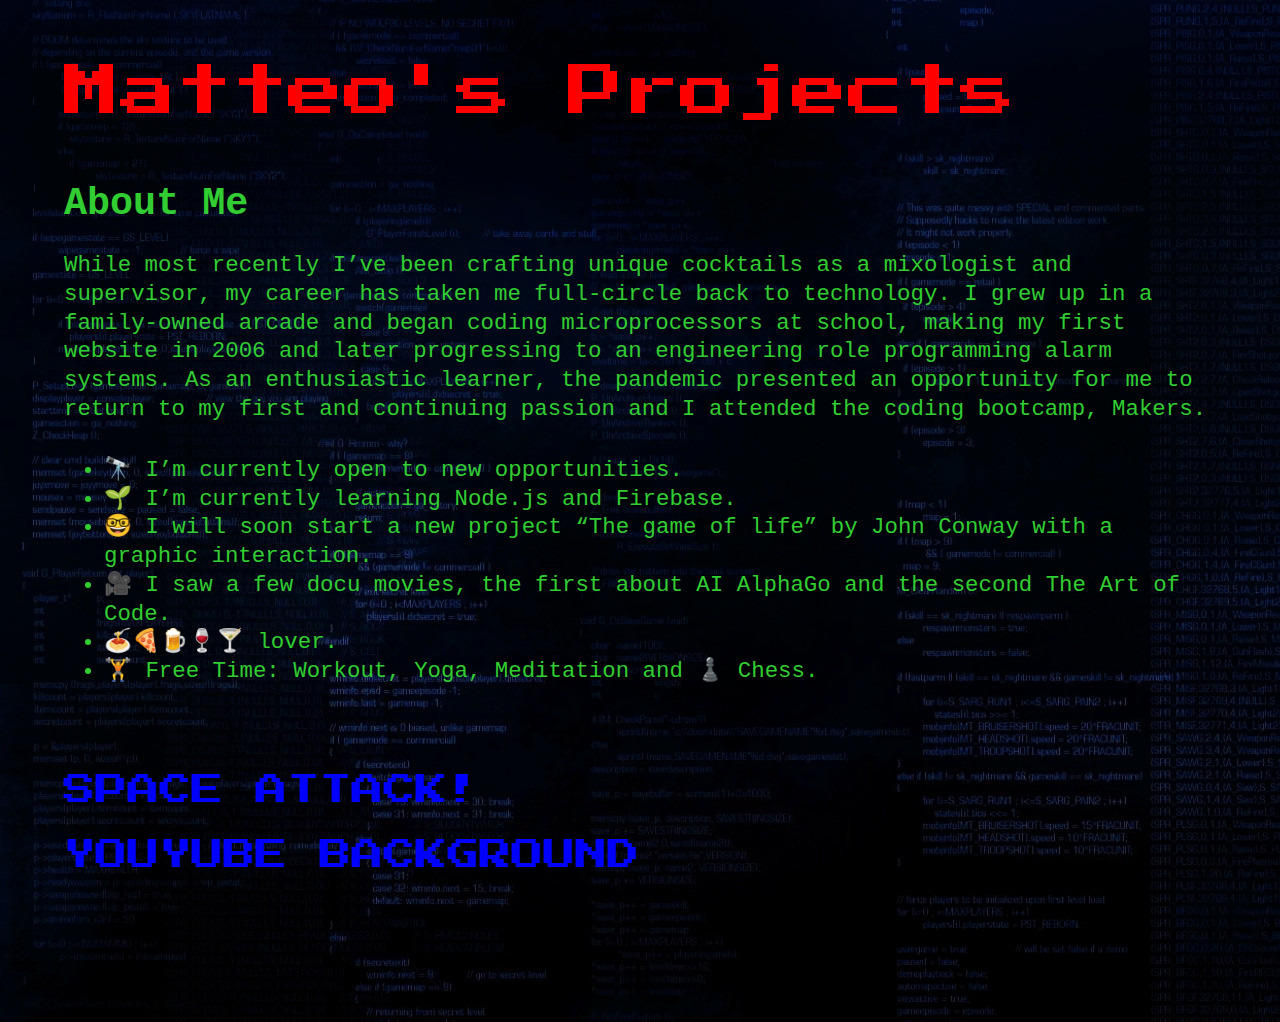
<file: public/index.html>
<!DOCTYPE html>
<html lang="en" dir="ltr" >
  <head>
    <meta charset="utf-8">
    <meta name="description" content="Matteo Games">
    <meta name="author" content="Matteo Micozzi">
    <meta name="keywords" content="Arcade, Game, Space Invaders, Tetris, Pacman">
    <meta name="viewport" content="width=device-width, initial-scale=1">
    <link rel="stylesheet" href="index.css">
    <link rel="preconnect" href="https://fonts.googleapis.com">
    <link rel="preconnect" href="https://fonts.gstatic.com" crossorigin>
    <link href="https://fonts.googleapis.com/css2?family=Press+Start+2P&display=swap" rel="stylesheet">
    <title>Matteo Games</title>
  </head>

  <body>
    <div class="title">Matteo's Projects</div>
    <div class="menu"></div>
    <div class="mainText">
      <h2 class="about">About Me</h2>
      <p>
        While most recently I’ve been crafting unique cocktails as a mixologist and supervisor,
        my career has taken me full-circle back to technology. I grew up in a family-owned arcade
        and began coding microprocessors at school, making my first website in 2006 and later
        progressing to an engineering role programming alarm systems. As an enthusiastic learner,
        the pandemic presented an opportunity for me to return to my first and continuing passion
        and I attended the coding bootcamp, Makers.
      </p>
      <ul>
        <li>🔭 I’m currently open to new opportunities.</li>
        <li>🌱 I’m currently learning Node.js and Firebase.</li>
        <li>🤓 I will soon start a new project “The game of life” by John Conway with a graphic interaction.</li>
        <li>🎥 I saw a few docu movies, the first about AI AlphaGo and the second The Art of Code.</li>
        <li>🍝🍕🍺🍷🍸 lover.</li>
        <li>🏋️ Free Time: Workout, Yoga, Meditation and ♟️ Chess.</li>
      </ul>
      <div class="projects">
        <a class="project" href="./spaceAttack!.html">SPACE ATTACK!</a><br><br>
        <a class="project" href="https://background-video.web.app/">YOUYUBE BACKGROUND</a><br><br>
        <br><br><br><br>
      </div>
    </div>
    <script src="./app.js"></script>
  </body>
</html>
</file>
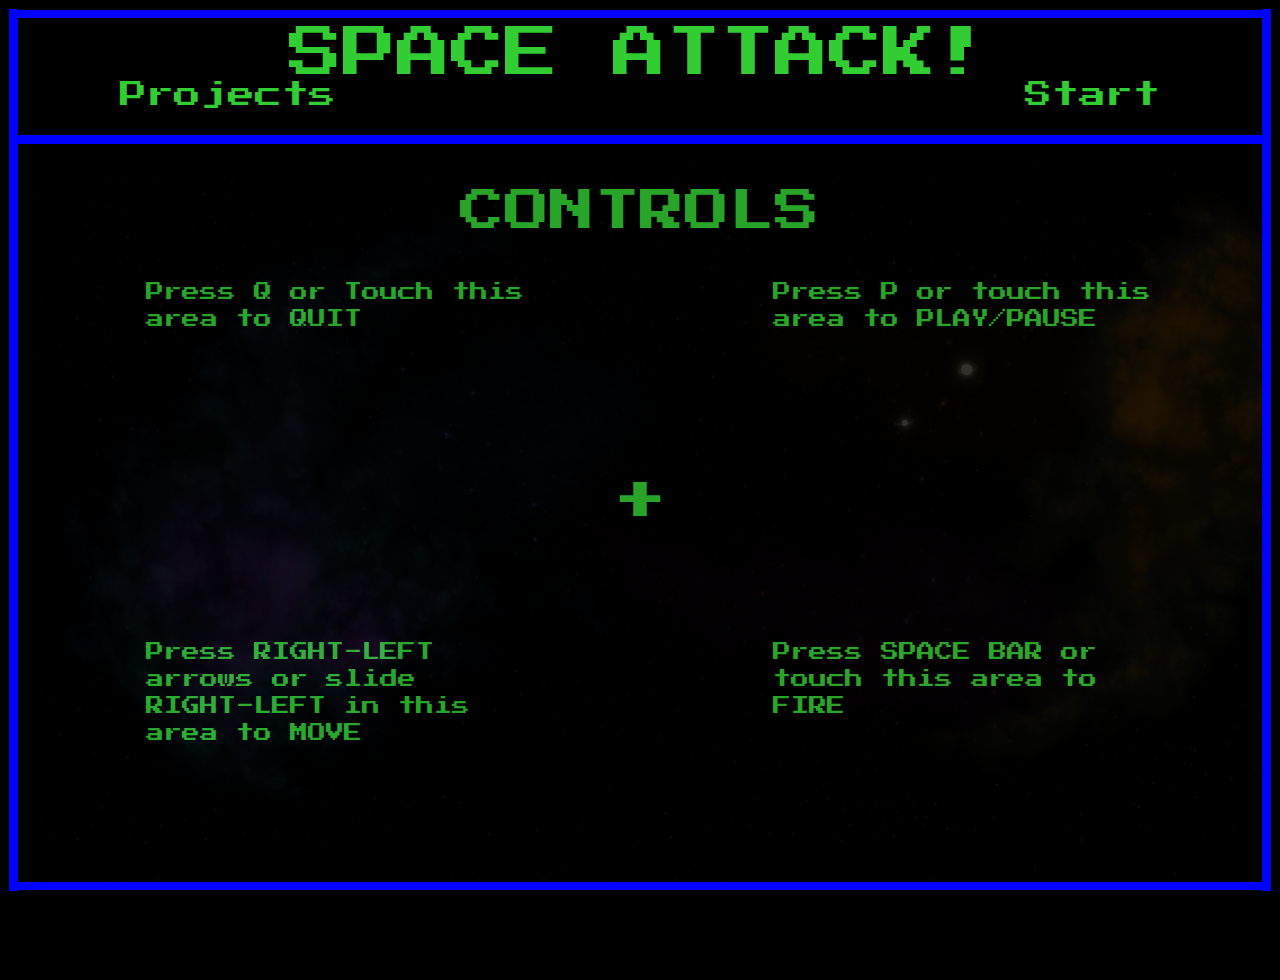
<file: public/spaceAttack!.html>
<!DOCTYPE html>
<html lang="en" dir="ltr" >
  <head>
    <meta charset="utf-8">
    <meta name="description" content="Arcade game SPACE ATTACK!">
    <meta name="author" content="Matteo Micozzi">
    <meta name="keywords" content="Arcade, Game, Space Invaders, Tetris, Pacman">
    <link rel="stylesheet" href="spaceAttack!.css">
    <link rel="preconnect" href="https://fonts.googleapis.com">
    <link rel="preconnect" href="https://fonts.gstatic.com" crossorigin>
    <link href="https://fonts.googleapis.com/css2?family=Press+Start+2P&display=swap" rel="stylesheet">
    <title>SPACE ATTACK!</title>
  </head>

  <body class="body">
    <div class="menu">
      <div class="topCover"></div>
      <div class="title">SPACE ATTACK!</div>
      <div class="buttons">
        <a class="goBack" href="./index.html">Projects</a>
        <div class="startPause">Start</div>
      </div>
    </div>
    <div class="spaceAttack">
      <div class="infoControls">
        <div class="topTop">CONTROLS</div>
        <div class="topLeft"><div>Press Q or Touch this area to QUIT</div></div>
        <div class="topRight"><div>Press P or touch this area to PLAY/PAUSE</div></div>
        <div class="center">+</div>
        <div class="bottomLeft"><div>Press RIGHT-LEFT arrows or slide RIGHT-LEFT in this area to MOVE</div></div>
        <div class="bottomRight"><div>Press SPACE BAR or touch this area to FIRE</div></div>
      </div>
      <div class="gameTopTxtShell">
        <div class="gameTopTxt">
          <div class="livesTxt">Lives: <span class="lives"></span></div>
          <div class="levelTxt">Level: <span class="level"></span></div>
          <div class="scoreTxt">Score: <span class="score"></span></div>
        </div>
      </div>

      <div class="centerText"></div>

      <div class="touchMove"></div>
      <div class="touchFire"></div>
      <div class="touchStartPause"></div>
      <div class="touchQuit"></div>

      <div class="shellShuttle">
        <div class="shuttle"></div>
      </div>

      <div class="shuttleLaser"></div>

      <div class="shields">
        <div class="shield1">
          <div class="s1Part1"></div>
          <div class="s1Part2"></div>
          <div class="s1Part3"></div>
        </div>
        <div class="shield2">
          <div class="s2Part1"></div>
          <div class="s2Part2"></div>
          <div class="s2Part3"></div>
        </div>
        <div class="shield3">
          <div class="s3Part1"></div>
          <div class="s3Part2"></div>
          <div class="s3Part3"></div>
        </div>
      </div>

      <div class="aliens">
        <div class="line2">
          <div class="part1"></div>
          <div class="part2"></div>
          <div class="part3"></div>
          <div class="part4"></div>
          <div class="part5"></div>
          <div class="part6"></div>
          <div class="part7"></div>
          <div class="part8"></div>
          <div class="part9"></div>
          <div class="part10"></div>
        </div>

        <div class="line1">
          <div class="part1"></div>
          <div class="part2"></div>
          <div class="part3"></div>
          <div class="part4"></div>
          <div class="part5"></div>
          <div class="part6"></div>
          <div class="part7"></div>
          <div class="part8"></div>
          <div class="part9"></div>
          <div class="part10"></div>
        </div>
      </div>

      <div class="aliensLaser"></div>

      <div class="monster"></div>

      <div class="bottomCover"></div>
    </div>

    <script src="./modules/variables/elements.js"></script>
    <script src="./modules/variables/the.js"></script>
    <script src="./modules/variables/settings.js"></script>
    <script src="./modules/animations/aliensEntry.js"></script>
    <script src="./modules/animations/shieldsEntry.js"></script>
    <script src="./modules/functions/randomAlienFire.js"></script>
    <script src="./modules/functions/fireOn_fireOff.js"></script>
    <script src="./modules/functions/endOfLevel.js"></script>
    <script src="./modules/functions/laserOnAliens.js"></script>
    <script src="./modules/functions/laserOnShields.js"></script>
    <script src="./modules/functions/laserOnShuttle.js"></script>
    <script src="./modules/logics/aliensLogic.js"></script>
    <script src="./modules/logics/aliensPreFireLogic.js"></script>
    <script src="./modules/logics/shuttleLogic.js"></script>
    <script src="./modules/logics/availabilityOfAliens.js"></script>
    <script src="./modules/logics/startingUp.js"></script>
    <script src="./modules/logics/startResume.js"></script>
    <script src="./modules/logics/pause.js"></script>
    <script src="./modules/logics/onPlayPause.js"></script>
    <script src="./modules/eventListeners/windowResize.js"></script>
    <script src="./modules/eventListeners/touch.js"></script>
    <script src="./modules/eventListeners/click.js"></script>
    <script src="./modules/eventListeners/key.js"></script>
  </body>
</html>
</file>
<file: public/index.css>
body, html {
  height: 100%;
  width: 100%;
}
body {
  background-color: black;
  background-image: url("./img/backgroundHome.jpg");
  color: limegreen;
  margin: 0;
  padding: 0;
}
.title {
  animation: title 10s linear infinite;
  color: red;
  display: inline-block;
  font-family: 'Press Start 2P', monospace;
  font-size: 3.5em;
  padding: 5%;
  position: relative;
  z-index: 5;
}
@keyframes title {
  0%{left: 2%;}
  50%{left: 7%;}
  100%{left: 2%;}
}
h2 {
  font-size: 1.2em;
}
.mainText {
  font-family: courier, monospace;
  font-size: 2em;
  line-height: 0.9em;
  margin: -2% 5%;
  position: relative;
}
p, li {
  font-size: 0.7em;
}
.projects {
  margin-top: 5%;
  position: absolute;
}
a {
  animation: a 1s linear infinite;
  color: blue;
  font-family: 'Press Start 2P', monospace;
  text-decoration: none;
  z-index: 5;
}
@keyframes a {
  0%{color: blue;}
  50%{color: cyan;}
  100%{color: blue;}
}
a:hover {
  animation: 0s;
  color: red;
}
.menu {
  background-color: black;
  position: absolute;
  z-index: 10;
}
@media(max-width: 950px) {
  .title {
    font-size: 2.5em;
  }
  .about {
    font-size: 1.1em;
  }
  .mainText {
    font-size: 1.6em;
  }
  a {
    font-size: 1em;
  }
}
@media(max-width: 550px) {
  .title {
    font-size: 1.8em;
  }
  .about {
    font-size: 1.2em;
  }
  .mainText {
    font-size: 1.1em;
  }
  a {
    font-size: 1em;
  }
}
</file>
<file: public/spaceAttack!.css>
.body {
  background-color: black;
  color: limegreen;
  font-family: 'Press Start 2P', cursive;
  font-size: 2vmin;
  overflow: hidden;
}
a {
  color: inherit;
  text-decoration: none;
}
.menu {
  background-color: black;
  position: absolute;
  z-index: 10;
}
.title {
  font-size: 3em;
  position: absolute;
  text-align: center;
  top: 1vmin;
  width: 100%;
}
.buttons {
  display: flex;
  font-size: 1.5em;
  justify-content: space-between;
  position: absolute;
  right: 0;
  top: 7vmin;
  width: 100%;
}
.goBack, .startPause {
  cursor: pointer;
  margin-left: 8vw;
  margin-right: 8vw;
}

.spaceAttack {
  background-image: url("./img/background.jpg");
  position: absolute;
}
.infoControls {
  background-color: black;
  height: 100%;
  opacity: 0.8;
  position: absolute;
  width: 100%;
  z-index: 10;
}
.controlsViewTransparency {
  background-color: black;
  color: transparent;
  opacity: 0;
}
.topTop {
  font-size: 2.5em;
  margin-top: 1em;
  position: absolute;
  text-align: center;
  width: 100%;
}
.center {
  align-items: center;
  font-size: 3em;
  position: absolute;
  text-align: center;
  top: 45%;
  width: 100%;
}
.topLeft, .topRight, .bottomLeft, .bottomRight {
  height: 25vh;
  position: absolute;
  width: 40vw;
}
.topRight, .bottomRight {
  left: 49vw;
}
.bottomLeft, .bottomRight {
  top: 40vh;
}
.topLeft div, .topRight div, .bottomLeft div, .bottomRight div {
  color: inherit;
  left: 10vw;
  line-height: 1.5em;
  position: absolute;
  top: 60%;
}

.touchFire, .touchMove, .touchStartPause, .touchQuit {
  position: absolute;
  touch-action: none;
  z-index: 20;
}

.gameTopTxtShell {
  position: absolute;
  top: 2vmin;
  width: 100%;
}
.gameTopTxt {
  color: transparent;
  position: absolute;
  width: 100%;
  z-index: 8;
}
.anim_gameTopTxt {
  animation: gameTopTxt 6s ease-out;
  animation-fill-mode: forwards;
}
@keyframes gameTopTxt {
  0%{color: transparent; top: -300px;}
  80%{color: inherit; top: -300px;}
  100%{color: inherit; top: 0;}
}
.livesTxt {
  left: 20px;
  position: absolute;
}
.levelTxt {
  position: absolute;
  text-align: center;
  width: 100%;
}
.scoreTxt {
  position: absolute;
  right: 20px;
  text-align: right;
  width: 100%;
}

.centerText {
  align-items: center;
  color: transparent;
  display: flex;
  font-size: 6em;
  height: 100%;
  justify-content: center;
  position: absolute;
  text-align: center;
  width: 100%;
}
.anim_centerText {
  animation: centerText 2s ease;
}
@keyframes centerText {
  0%{color: transparent;}
  20%{color: inherit;}
  80%{color: inherit;}
  100%{color: transparent;}
}
.anim_endOfLevel {
  animation: endOfLevel 2s ease;
}
@keyframes endOfLevel {
  0%{color: transparent;}
  5%{color: inherit;}
  95%{color: inherit;}
  100%{color: transparent;}
}

.shellShuttle {
  position: absolute;
  width: 100%;
}
.shuttle {
  background-size: contain;
  position: absolute;
  z-index: 3;
}
.anim_shuttle {
  animation: shuttle 3.5s ease-out;
  background-image: url("./img/shuttle.png");
}
@keyframes shuttle {
  0%{top: 200px;}
  90%{top: 200px;}
  100%{top: 0;}
}
.shuttleLaser {
  background-size: contain;
  left: 1px;
  position: absolute;
  z-index: 1;
}
.anim_shuttleLaser {
  background-image: url("./img/blueLaser.png");
}
.aliensLaser {
  background-size: contain;
  left: 1px;
  position: absolute;
  top: 1px;
  z-index: 1;
}
.anim_aliensLaser {
  background-image: url("./img/redLaser.png");
}

.shields {
  position: absolute;
  width: 100%;
}
.shield1, .shield2, .shield3 {
  position: absolute;
}
.s1Part1, .s1Part2, .s1Part3, .s2Part1, .s2Part2, .s2Part3, .s3Part1, .s3Part2, .s3Part3 {
  background-size: contain;
  position: absolute;
  z-index: 2;
}
.anim_shieldP1 {
  animation: shield 2s ease-out;
  background-image: url("./img/sp1.png");
}
.anim_shieldP2 {
  animation: shield 3s ease-out;
  background-image: url("./img/sp2.png");
}
.anim_shieldP3 {
  animation: shield 2.5s ease-out;
  background-image: url("./img/sp3.png");
}
@keyframes shield {
  0%{top: 160px;}
  70%{top: 160px;}
  100%{top: 0;}
}


.aliens {
  position: absolute;
}
.line1, .line2 {
  position: absolute;
}
.part1, .part2, .part3, .part4, .part5, .part6, .part7, .part8, .part9, .part10 {
  background-size: contain;
  position: absolute;
  z-index: 2;
}
.anim_alienShip {
  animation: alienShipBack 1.2s ease-out;
  background-image: url("./img/alienShip2_1.png");
}
.anim_alienShip1 {
  animation: alienShip 4.2s ease-out;
  background-image: url("./img/alienShip2_2.png");
}
.anim_alienShip2 {
  animation: alienShip 4.5s ease-out;
  background-image: url("./img/alienShip2_3.png");
}
.anim_alienShip3 {
  animation: alienShip 4.6s ease-out;
  background-image: url("./img/alienShip2_4.png");
}
.anim_alienShip4 {
  animation: alienShip 4.7s ease-out;
  background-image: url("./img/alienShip2_5.png");
}
@keyframes alienShipBack {
  0%{top: -300px;}
  70%{top: -300px;}
  100%{top: 0;}
}
@keyframes alienShip {
  0%{top: -300px;}
  94%{top: -300px;}
  100%{top: 0;}
}
.part2 {
  left: 100px;
}
.part3 {
  left: 200px;
}
.part4 {
  left: 300px;
}
.part5 {
  left: 400px;
}
.part6 {
  left: 500px;
}
.part7 {
  left: 600px;
}
.part8 {
  left: 700px;
}
.part9 {
  left: 800px;
}
.part10 {
  left: 900px;
}

.topCover {
  background-color: black;
  height: 10vh;
  position: absolute;
  top: -10.9vh;
  width: 100%;
  z-index: 9;
}
.bottomCover {
  background-color: black;
  bottom: -10.9vh;
  height: 10vh;
  position: absolute;
  width: 100%;
  z-index: 4;
}
</file>
